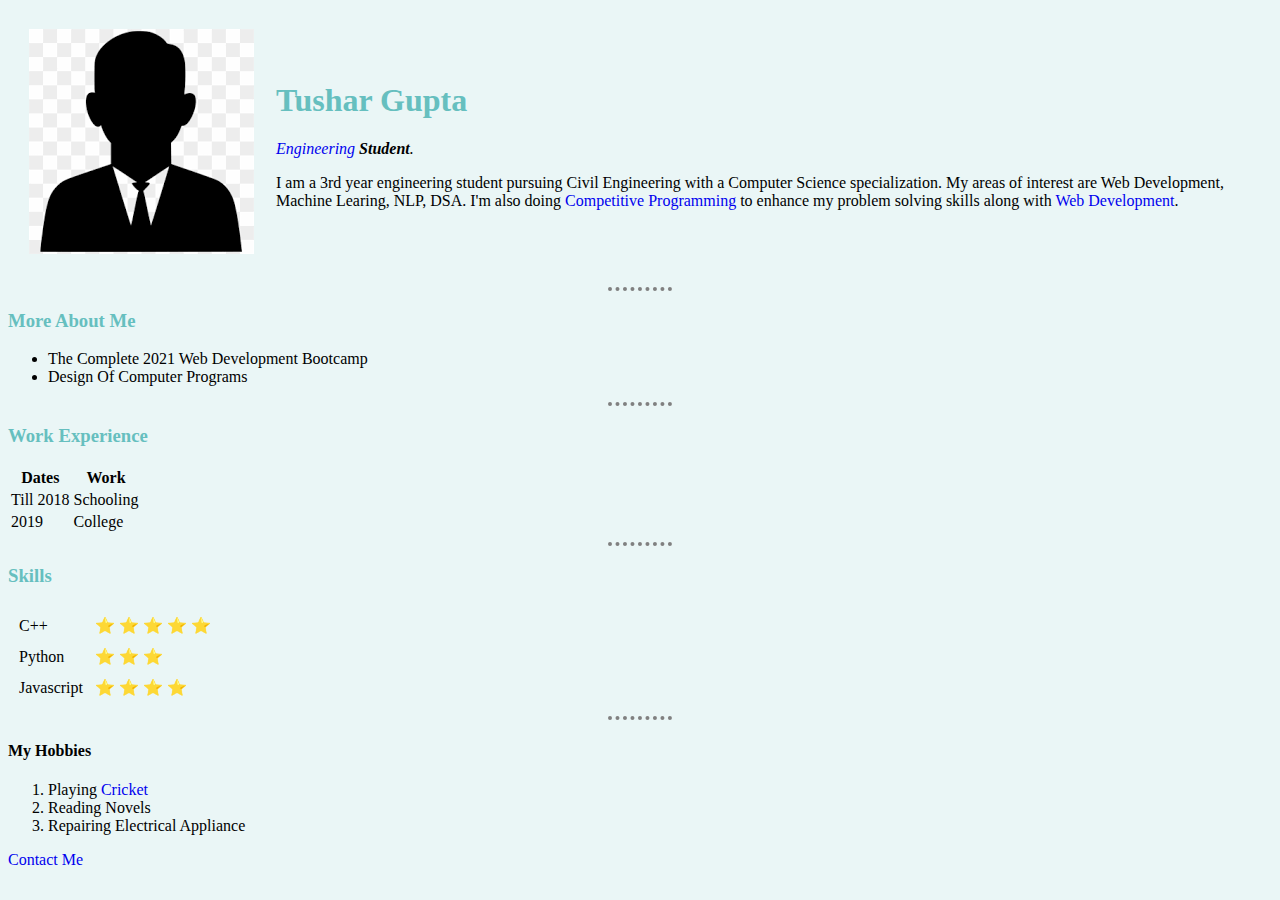
<file: index.html>
<!DOCTYPE html>
<html lang="en">
<head>
    <meta charset="UTF-8">
    <meta http-equiv="X-UA-Compatible" content="IE=edge">
    <meta name="viewport" content="width=device-width, initial-scale=1.0">
    <title>Tushar's Personal Site</title>
    <link rel="stylesheet" href="css/style.css">
</head>
<body>
    <table cellspacing="20">
        <tr>
            <td><img src="images.png" alt="Profile Picture"></td>
            <td>  <h1>Tushar Gupta</h1>
                <p><em><a href="https://en.wikipedia.org/wiki/Engineering">Engineering</a> <strong>Student</strong>.</em></p>
                <p>I am a 3rd year engineering student pursuing Civil Engineering with a Computer Science specialization. My areas of interest are Web Development, Machine Learing, NLP, DSA. I'm also doing <a href="https://www.codechef.com/">Competitive Programming</a> to enhance my problem solving skills along with <a href="https://en.wikipedia.org/wiki/Web_development">Web Development</a>.</p></td>
        </tr>
    </table>
  <hr>
  <h3>More About Me</h3>
  <ul>
      <li>The Complete 2021 Web Development Bootcamp</li>
      <li>Design Of Computer Programs</li>
  </ul>
  <hr>
  <h3>Work Experience</h3>
  <table>
      <thead>
        <tr>
            <th>Dates</th>
            <th>Work</th>
        </tr>
      </thead>
      <tbody>
        <tr>
         <td>Till 2018</td>
         <td>Schooling</td>
     </tr>
     <tr>
        <td>2019</td>
        <td>College</td>
     </tr>
      </tbody>
  </table>
  <hr>
  <h3>Skills</h3>
  <table cellspacing="10">
      <tr>
          <td>C++</td>
          <td>⭐ ⭐ ⭐ ⭐ ⭐</td>
      </tr>
      <tr>
          <td>Python</td>
          <td>⭐ ⭐ ⭐</td>
      </tr>
      <tr>
          <td>Javascript</td>
          <td>⭐ ⭐ ⭐ ⭐</td>
      </tr>
  </table>
  <hr>
  <h4>My Hobbies</h4>
  <ol>
      <li>Playing <a href="https://en.wikipedia.org/wiki/Cricket" target="blank">Cricket</a></li>
      <li>Reading Novels</li>
      <li>Repairing Electrical Appliance</li>
  </ol>
  <a href="Contact.html">Contact Me</a>
</body>
</html>
</file>
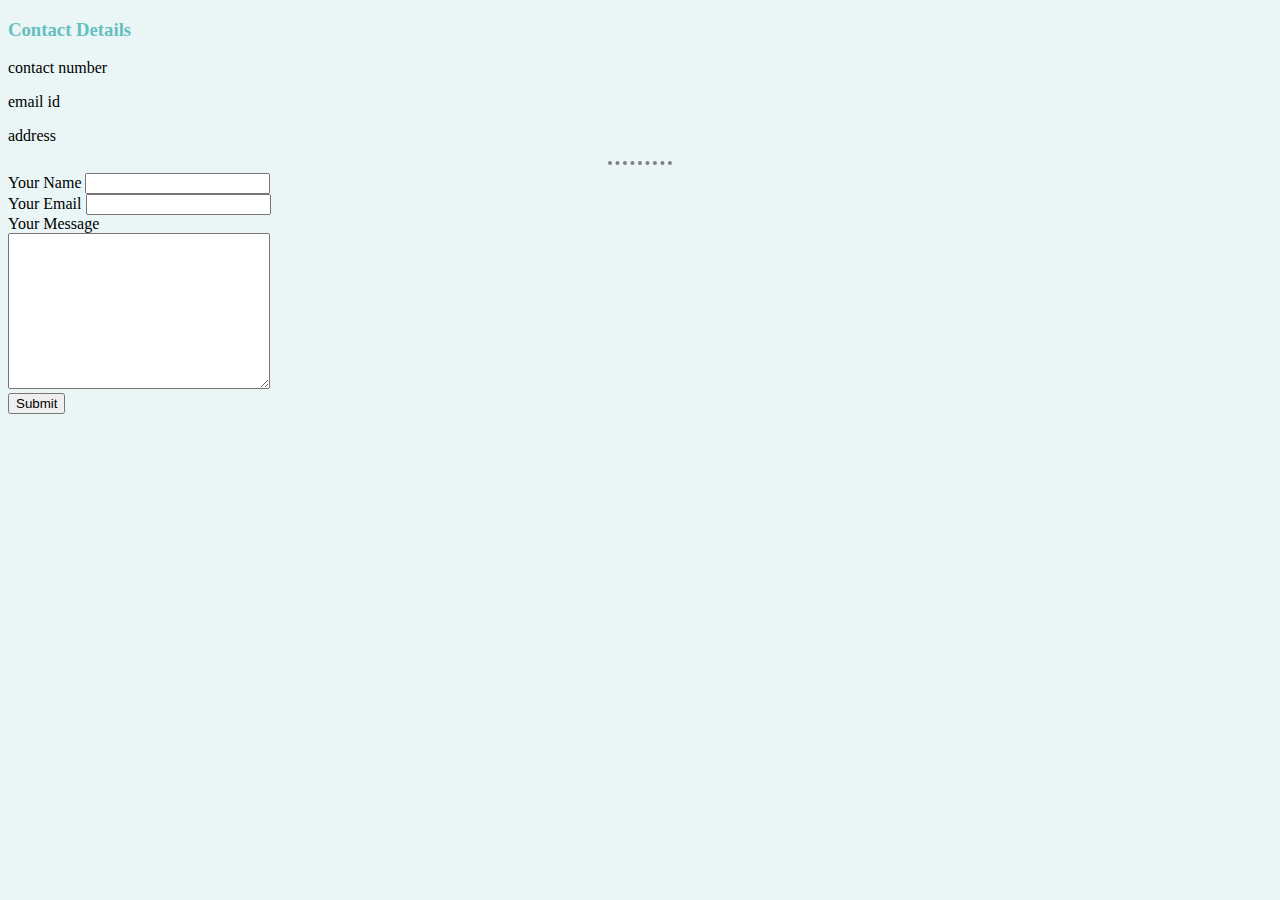
<file: Contact.html>
<!DOCTYPE html>
<html lang="en">
<head>
    <meta charset="UTF-8">
    <meta http-equiv="X-UA-Compatible" content="IE=edge">
    <meta name="viewport" content="width=device-width, initial-scale=1.0">
    <title>Contact Details</title>
    <link rel="stylesheet" href="css/style.css">
</head>
<body>
    <h3>Contact Details</h3>
    <p>contact number</p>
    <p>email id</p>
    <p>address</p>
    <hr>
     <form action="mailto: gupta.tushar1620@gmail.com" method="POST" enctype="text/plain">
       <label>Your Name</label>
       <input type="text" name="Your Name" value=""><br>
       <label>Your Email</label>
       <input type="email" name="Your Email"><br>
       <label>Your Message</label><br>
       <textarea name="name" rows="10" cols="30"></textarea><br>
       <input type="submit" name="" value="Submit">
     </form>
</body>
</html>
</file>
<file: css/style.css>
body {
    background-color:#EAF6F6;
 }
 hr {
     border-style:none;
     border-top-style:dotted;
     border-color:grey;
     border-width:4px;
     height:0px;
     width:5%;
 }
 h1 {
     color:#66BFBF;
 }
 h3 {
     color:#66BFBF;
 }
 a {
     text-decoration: none;
 }
</file>
